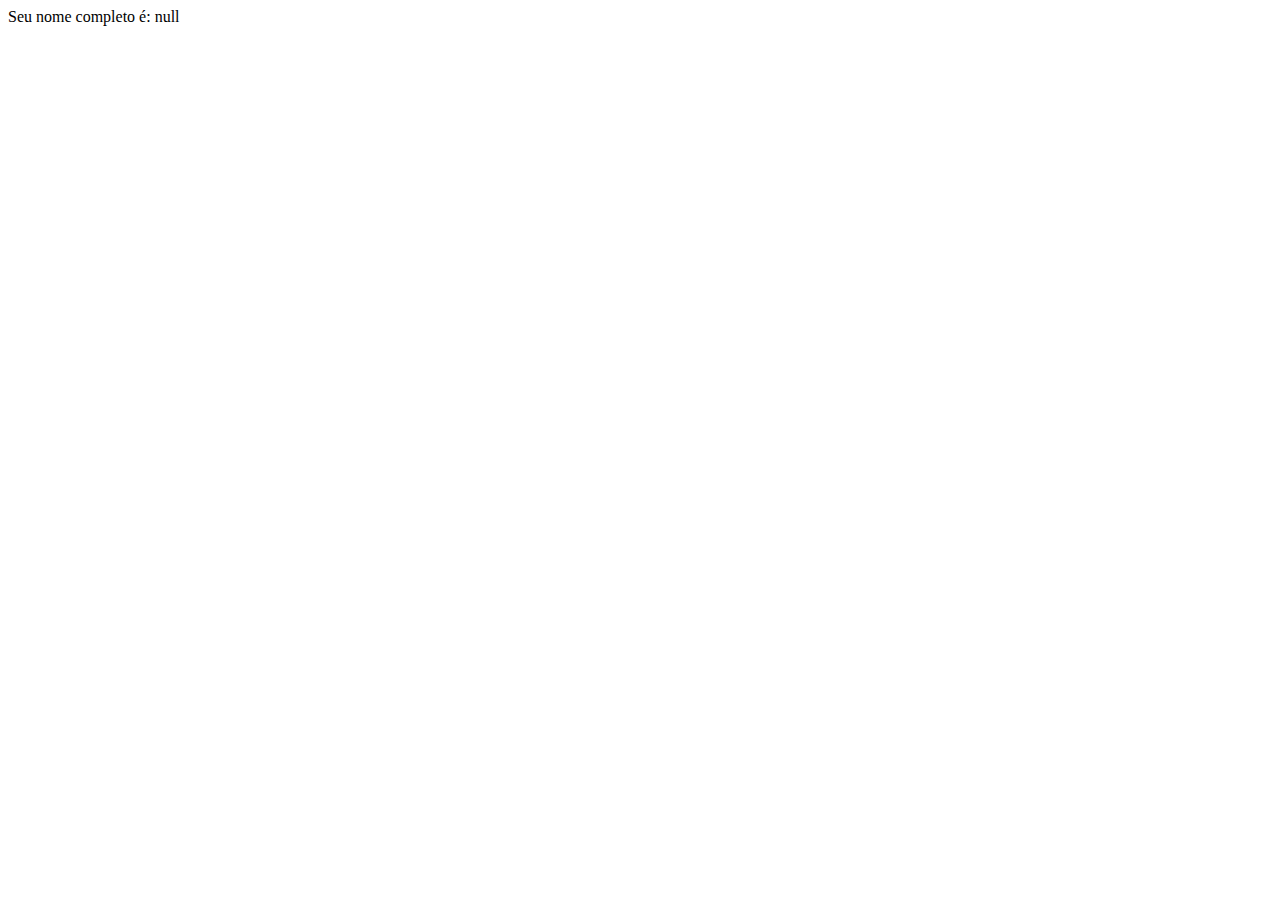
<file: EstudoUdemyJavascript/aula25/index.html>
<!DOCTYPE html>
<html lang="pt-br">
<head>
    <meta charset="UTF-8">
    <meta name="viewport" content="width=device-width, initial-scale=1.0">
    <title>Exercicio</title>
</head>
<body>
    <script>
        const nome = prompt("Digite seu nome completo: ");
        document.body.innerHTML += `Seu nome completo é: ${nome}<br />`;
        document.body.innerHTML += `A quantidade de letras do seu nome é: ${nome.length}<br />`;
        document.body.innerHTML += `A segunda letra do seu nome é: ${nome[1]}<br />`;
        document.body.innerHTML += `O primeiro índice da letra 'm' no seu nome é: ${nome.indexOf('m')}<br />`;
        document.body.innerHTML += `O último índice da letra 'e' no seu nome é: ${nome.lastIndexOf('e')}<br />`;
        document.body.innerHTML += `As últimas 3 letras do seu nome são: ${nome.slice(-3)}<br />`;
        document.body.innerHTML += `As palavras do seu nome são: ${nome.split(' ')}<br />`;
        document.body.innerHTML += `Seu nome em letras maiúsculas: ${nome.toUpperCase()}<br />`;
        document.body.innerHTML += `Seu nome em letras minúsculas: ${nome.toLowerCase()}<br />`;
    </script>
</body>



</html>
</file>
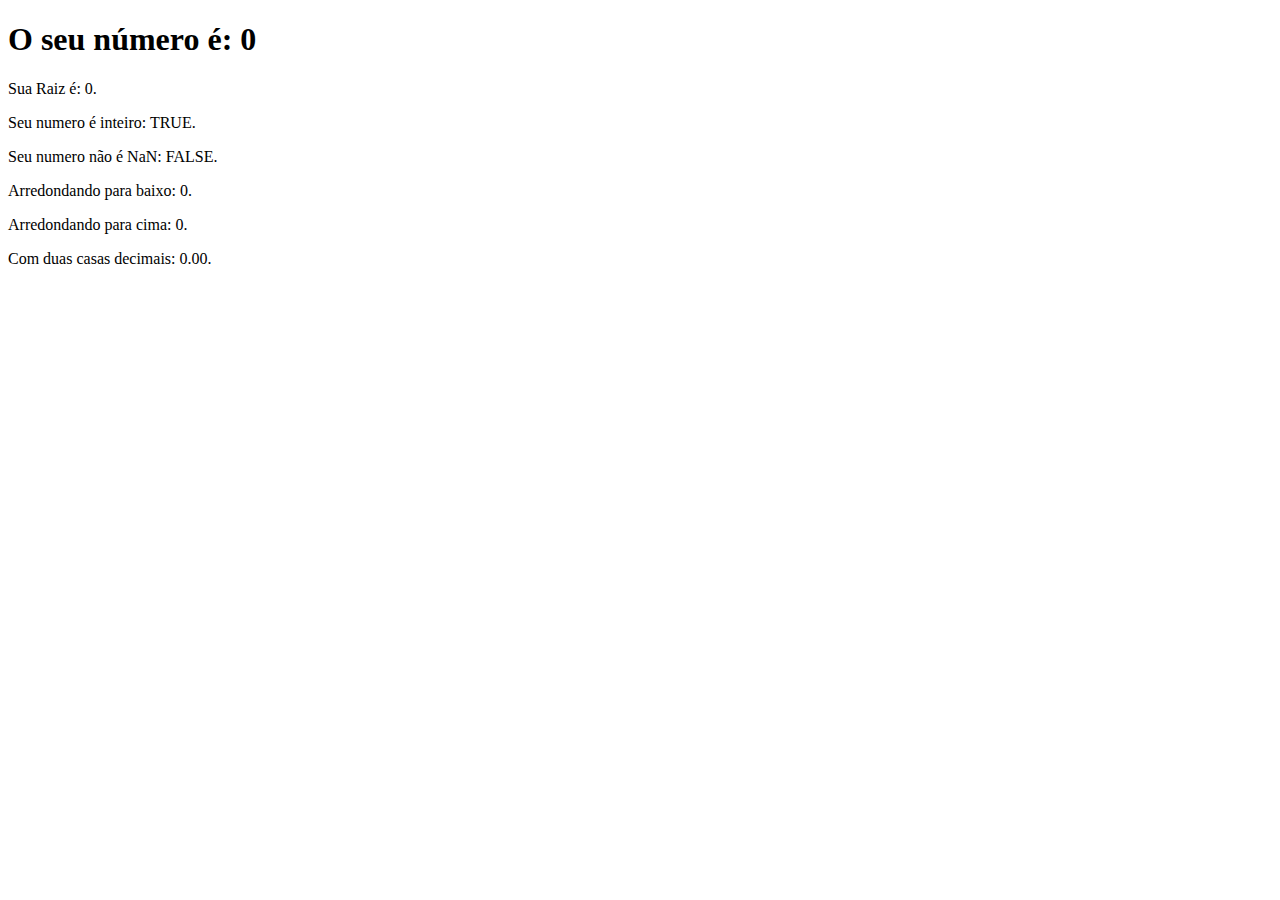
<file: EstudoUdemyJavascript/aula28/index.html>
<!DOCTYPE html>
<html lang="pt-BR">
<head>
    <meta charset="UTF-8">
    <meta name="viewport" content="width=device-width, initial-scale=1.0">
    <title>Exercicio</title>
</head>
<body>
    <section>
    <h1> O seu número é: <span id="numero-titulo">N/A</span></h1>
    <div id="raizQ"></div>
    <div id="numInt"></div>
    <div id="NaNa"></div>
    <div id="arrenBaixo"></div>
    <div id="arrenCima"></div>
    <div id="casaDecima"></div>
    
    </section>

    <script src="script.js"></script>
</body>
</html>
</file>
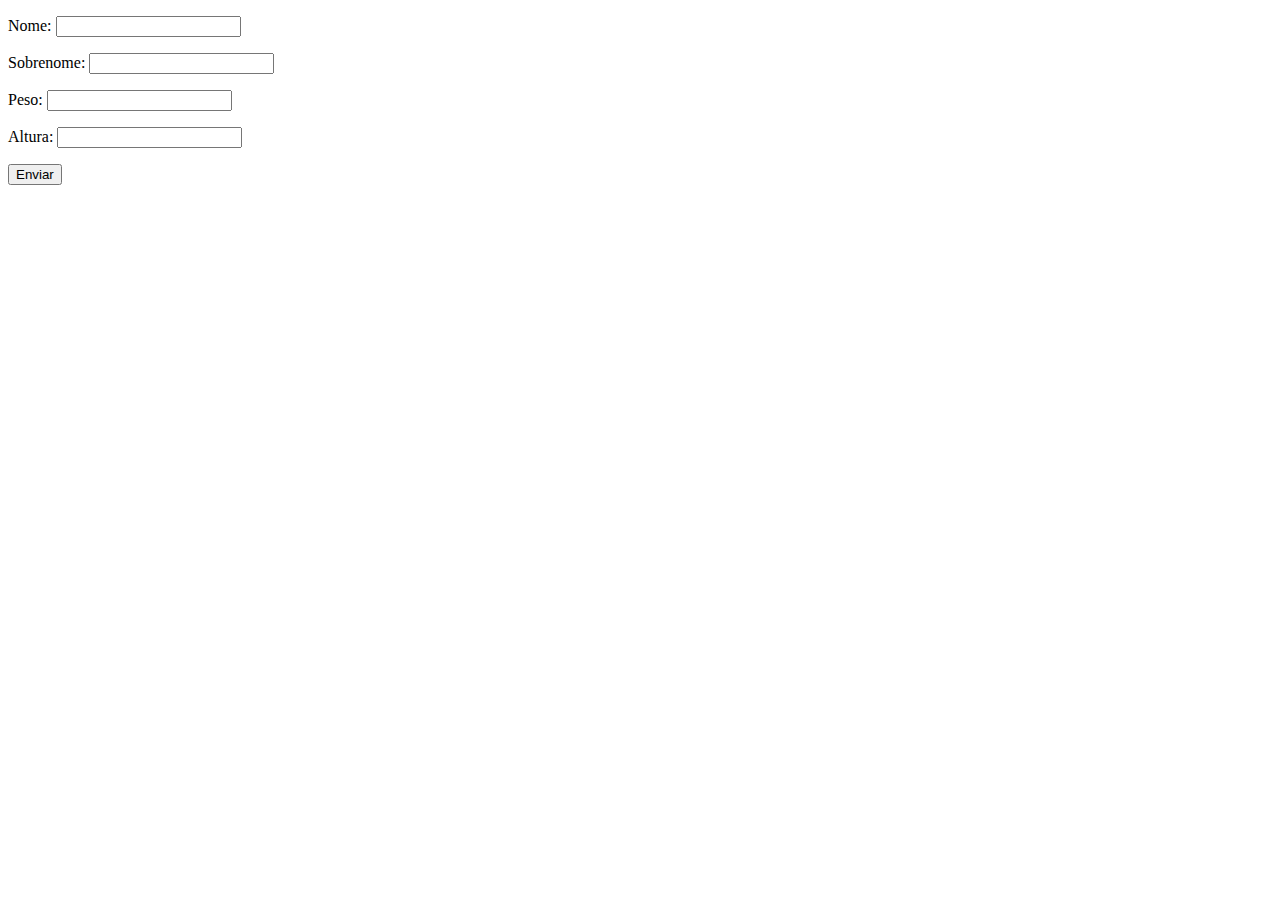
<file: EstudoUdemyJavascript/Seçao 2 - JavaScript Basico - Para iniciantes/aula34/index.html>
<!DOCTYPE html>
<html lang="pt-BR">
<head>
    <title>Formulario</title>
</head>
<body>
    <form class="form" action="" method="get">
        <p>Nome: <input type="text" class="nome"></p>
        <p>Sobrenome: <input type="text" class="sobrenome"></p>
        <p>Peso: <input type="text" class="peso"></p>
        <p>Altura: <input type="text" class="altura"></p>
        <button>Enviar</button>
    </form>

    <div class="resultado"></div>

    <script src="script.js"></script>
</body>
</html>
</file>
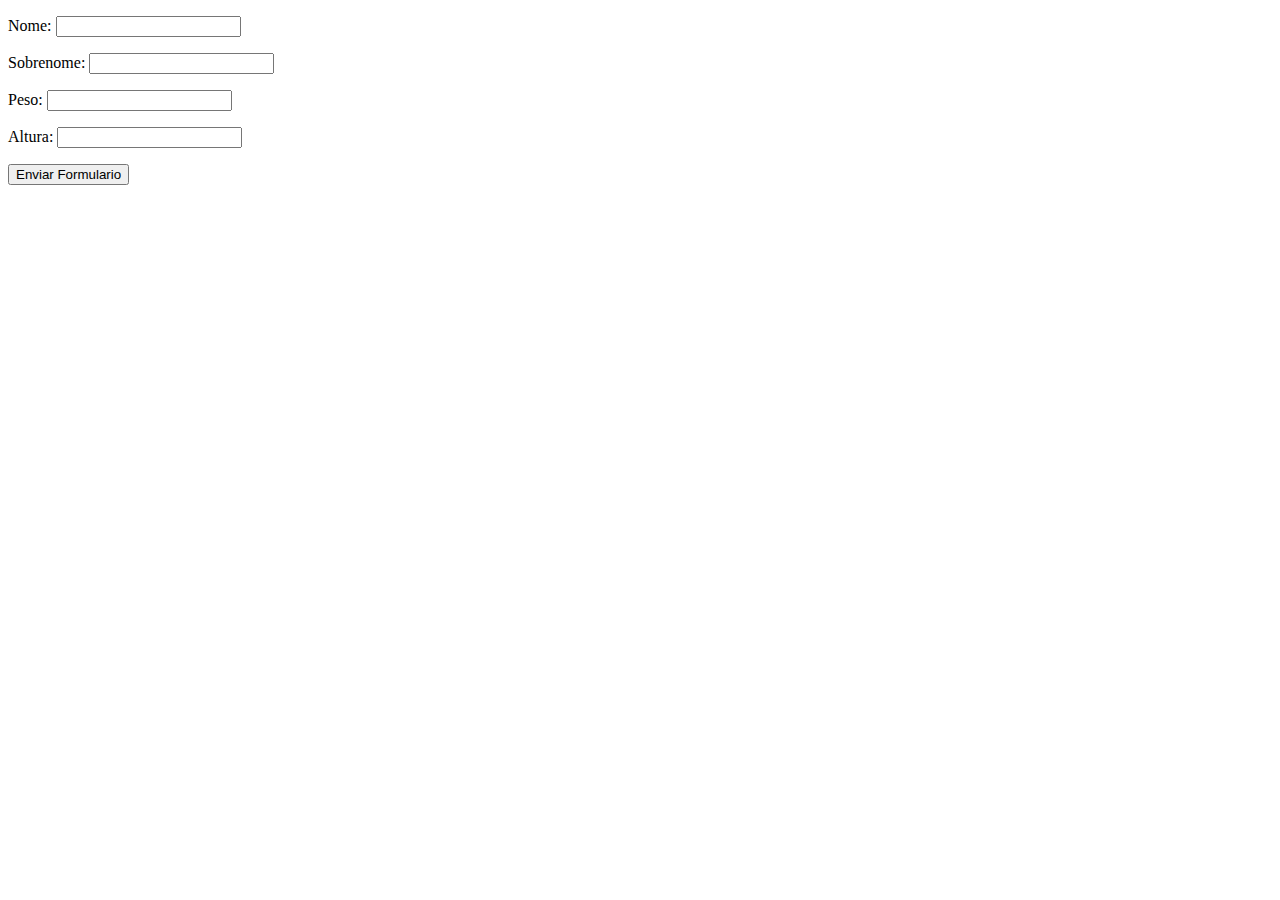
<file: EstudoUdemyJavascript/Seçao 2 - JavaScript Basico - Para iniciantes/aula34b/index.html>
<!-- O <!DOCTYPE html> define que o documento é HTML5. -->
<!DOCTYPE html>  
<!-- A tag <html lang="pt-BR"> indica que o idioma do documento é português do Brasil. -->
<html lang="pt-BR">
<head>
    <!-- A tag <title> define o título do documento, que será exibido na aba do navegador. -->
    <title>Formulario</title>
</head>
<body>
    <!-- class="form": Define uma classe para estilização ou manipulação via JavaScript. 
            method="get": Define que os dados do formulário serão enviados via GET.-->
    <form class="form" action="" method="get">
                    <!-- Os <input> são usados para coletar dados de texto: -->
            <p>Nome: <input type="text" class="nome"></p>
            <p>Sobrenome: <input type="text" class="sobrenome"></p>
            <p>Peso: <input type="text" class="peso"></p>
            <p>Altura: <input type="text" class="altura"></p>
                <!--class="nome", class="sobrenome", class="peso", class="altura": 
                Classes que identificam os campos para manipulação. -->
            <button>Enviar Formulario</button>
            <!-- O botão <button> serve para enviar o formulário. -->
    </form>

    <div class="resultado"></div>
    <!-- s="resultado">: Um contêiner para exibir os resultados processados pelo JavaScript -->

    <script src="js/script.js"></script>
    <!-- <script src="js/script.js"></script>: Conecta o arquivo JavaScript ao documento HTML. -->
</body>
</html>
</file>
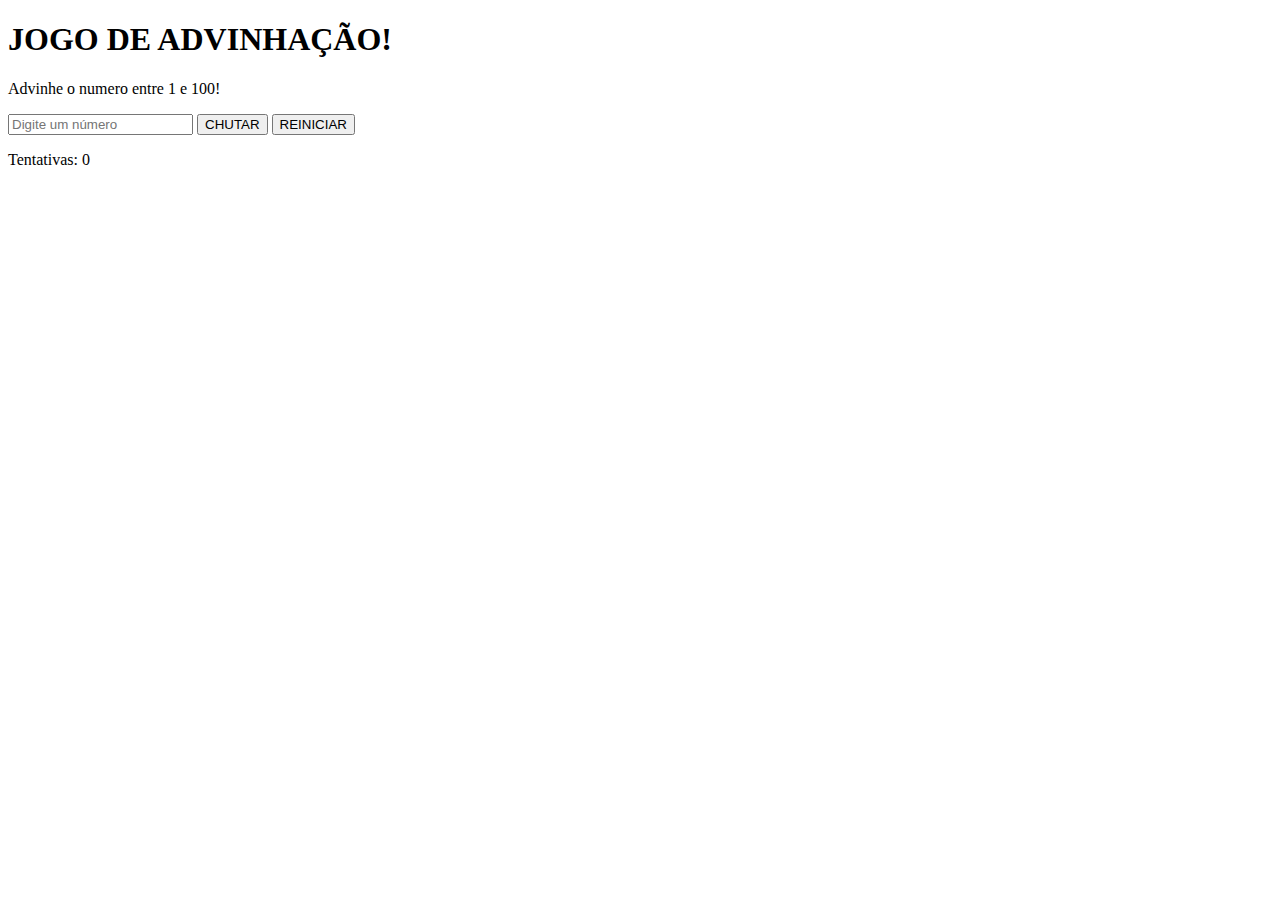
<file: EstudoUdemyJavascript/Seçao 3 - JavaScript - Logica de Progamaçao/Aula40b/index.html>
<!DOCTYPE html>
<html lang="pt-BR">
<head>
    <meta charset="UTF-8">
    <meta name="viewport" content="width=device-width, initial-scale=1.0">
    <title>Jogo de Advinhação</title>
</head>
<body>
        <!-- H1 SERVE PARA COLOCAR UM TEXTO GRANDE -->
    <h1>JOGO DE ADVINHAÇÃO!</h1>
    <!-- PARAGRAFO -->
    <p>Advinhe o numero entre 1 e 100!</p>
    <!-- INPUT E TEXTOS PARA COLOCAR OS DADOS -->
    <input type="number" id="guessInput" placeholder="Digite um número"/>
    <button id="submitGuess">CHUTAR</button>
    <button id="restarGame">REINICIAR</button>
    <p id="feedback"></p>
    <p id="attempts">Tentativas: 0</p>

    <script src="script.js"></script>
</body>
</html>
</file>
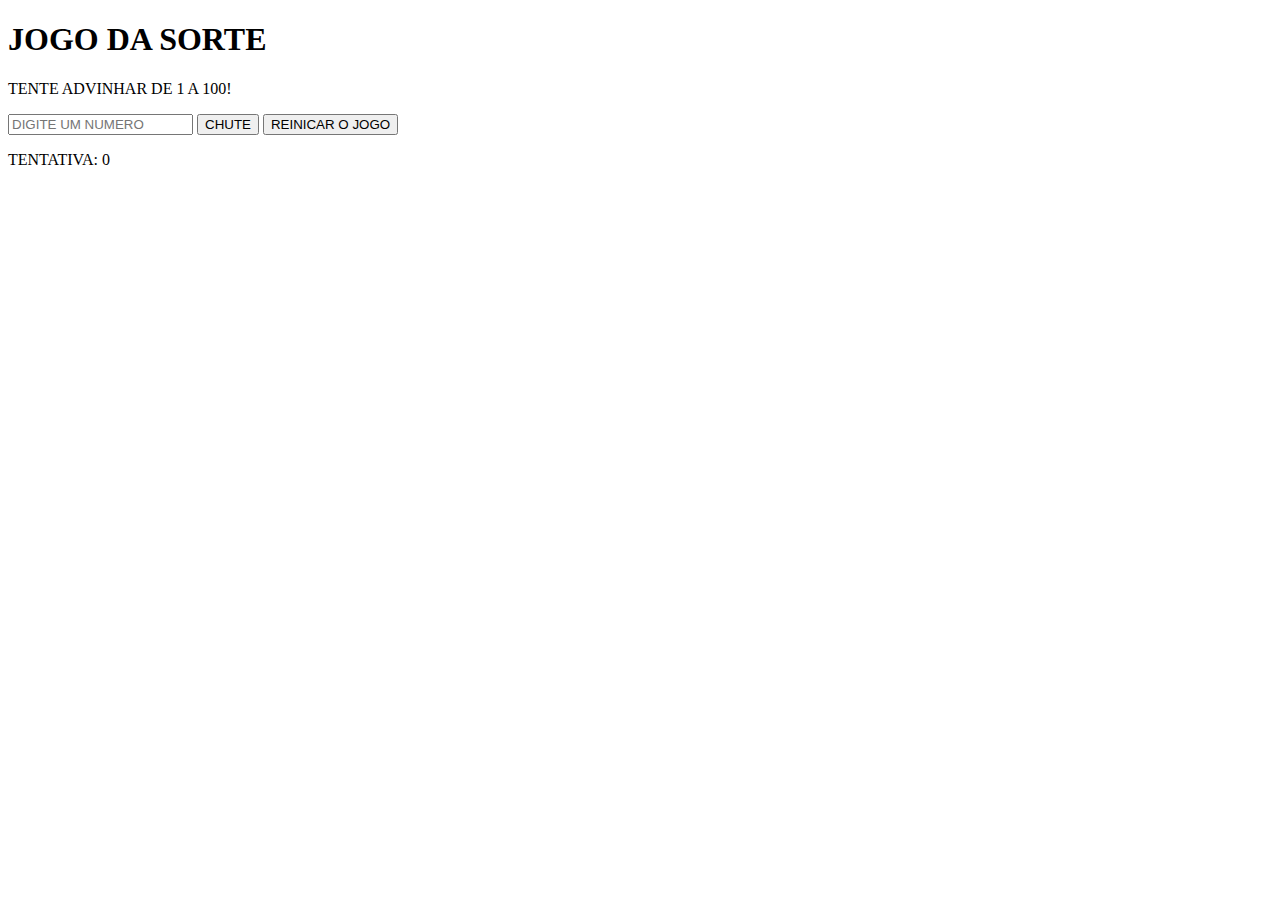
<file: EstudoUdemyJavascript/Seçao 3 - JavaScript - Logica de Progamaçao/aula40c/index.html>
<!DOCTYPE html>
<html lang="pt-BR">
<head>
    <title>Advinhação</title>
</head>
<body>
    <h1>JOGO DA SORTE</h1>
    <p> TENTE ADVINHAR DE 1 A 100!</p>
    <input type="number" id="guessInput" placeholder="DIGITE UM NUMERO">
    <button id="submitGuess">CHUTE</button>
    <button id="restartGame">REINICAR O JOGO</button>
    <p id="feedback"></p>
    <p id="attempts">TENTATIVA: 0</p>
    
    <script src="script.js"></script>
</body>
</html>
</file>
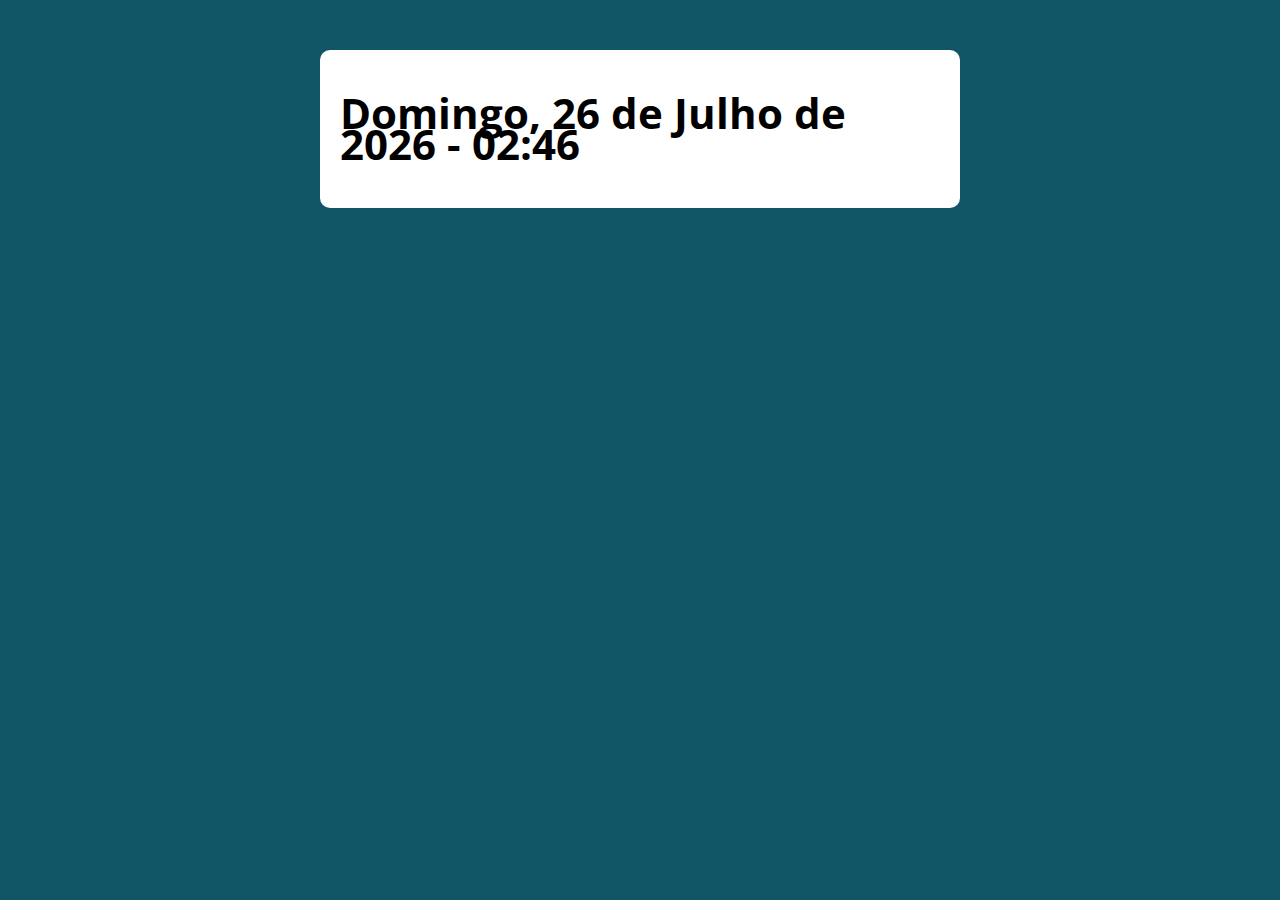
<file: EstudoUdemyJavascript/Seçao 3 - JavaScript - Logica de Progamaçao/aula48/index.html>
<!DOCTYPE html>
<html lang="pt-BR">

<head>
  <meta charset="UTF-8">
  <meta name="viewport" content="width=device-width, initial-scale=1.0">
  <meta http-equiv="X-UA-Compatible" content="ie=edge">
  <title>Modelo</title>
  <link rel="stylesheet" href="./assets/css/style.css">
</head>

<body>

  <section class="container">
    <h1>Lorem ipsum dolor sit amet</h1>
  </section>

  <script src="./assets/js/main.js"></script>
</body>

</html>
</file>
<file: EstudoUdemyJavascript/Seçao 3 - JavaScript - Logica de Progamaçao/aula48/assets/css/style.css>
@import url('https://fonts.googleapis.com/css?family=Open+Sans:400,700&display=swap');
:root {
  --primary-color: rgb(17, 86, 102);
  --primary-color-darker: rgb(9, 48, 56);
}

* {
  box-sizing: border-box;
  outline: 0;
}

body {
  margin: 0;
  padding: 0;
  background: var(--primary-color);
  font-family: 'Open sans', sans-serif;
  font-size: 1.3em;
  line-height: 1.5em;
}

.container {
  max-width: 640px;
  margin: 50px auto;
  background: #fff;
  padding: 20px;
  border-radius: 10px;
}

form input, form label, form button {
  display: block;
  width: 100%;
  margin-bottom: 10px;
}

form input {
  font-size: 24px;
  height: 50px;
  padding: 0 20px;
}

form input:focus {
  outline: 1px solid var(--primary-color);
}

form button {
  border: none;
  background: var(--primary-color);
  color: #fff;
  font-size: 18px;
  font-weight: 700;
  height: 50px;
  cursor: pointer;
  margin-top: 30px;
}

form button:hover {
  background: var(--primary-color-darker);
}
</file>
